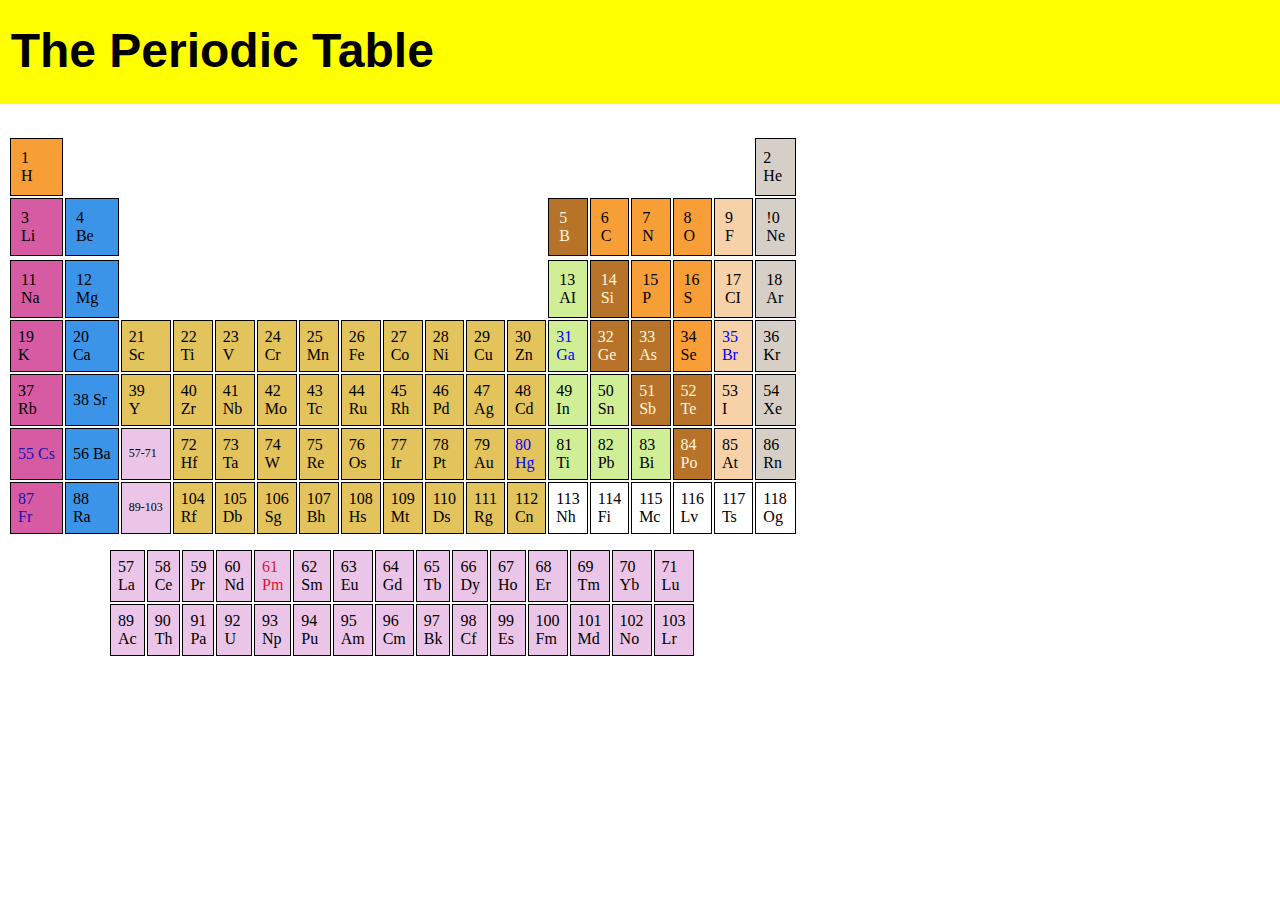
<file: 1project/Periodic Table.html>
<!DOCTYPE html>
<html lang="en">
  <head>
    <meta charset="UTF-8" />
    <meta name="viewport" content="width=device-width, initial-scale=1.0" />
    <title>Document</title>
  </head>

  <body>
    <div>
      <h1
        style="
          width: 100%;
          background-color: yellow;
          padding: 2%;
          padding-left: 1%;
          margin-left: -10px;
          margin-top: -10px;
          font-family: sans-serif;
          font-size: 300%;
        "
      >
        The Periodic Table
      </h1>
    </div>
    <table>
      <tr>
        <td
          style="
            border: 1px solid black;
            padding: 10px;
            background-color: #f89e37;
          "
        >
          1<br />H
        </td>
        <td></td>
        <td></td>
        <td></td>
        <td></td>
        <td></td>
        <td></td>
        <td></td>
        <td></td>
        <td></td>
        <td></td>
        <td></td>
        <td></td>
        <td></td>
        <td></td>
        <td></td>
        <td></td>
        <td
          style="
            border: 1px solid black;
            padding: 7px;
            background-color: #d6cfc8;
          "
        >
          2<br />He
        </td>
      </tr>
      <tr>
        <td
          style="
            border: 1px solid black;
            padding: 10px;
            background-color: #d34f9cee;
          "
        >
          3<br />Li
        </td>
        <td
          style="
            border: 1px solid black;
            padding: 10px;
            background-color: #3b94e7;
          "
        >
          4<br />Be
        </td>
        <td></td>
        <td></td>
        <td></td>
        <td></td>
        <td></td>
        <td></td>
        <td></td>
        <td></td>
        <td></td>
        <td></td>
        <td
          style="
            border: 1px solid black;
            padding: 10px;
            background-color: #b8732b;
            color: cornsilk;
          "
        >
          5<br />B
        </td>
        <td
          style="
            border: 1px solid black;
            padding: 10px;
            background-color: #f89e37;
          "
        >
          6<br />C
        </td>
        <td
          style="
            border: 1px solid black;
            padding: 10px;
            background-color: #f89e37;
          "
        >
          7<br />N
        </td>
        <td
          style="
            border: 1px solid black;
            padding: 10px;
            background-color: #f89e37;
          "
        >
          8<br />O
        </td>
        <td
          style="
            border: 1px solid black;
            padding: 10px;
            background-color: #f7d2a9;
          "
        >
          9<br />F
        </td>
        <td
          style="
            border: 1px solid black;
            padding: 10px;
            background-color: #d6cfc8;
          "
        >
          !0<br />Ne
        </td>
      </tr>
      <tr></tr>
      <tr>
        <td
          style="
            border: 1px solid black;
            padding: 10px;
            background-color: #d34f9cee;
          "
        >
          11<br />Na
        </td>
        <td
          style="
            border: 1px solid black;
            padding: 10px;
            background-color: #3b94e7;
          "
        >
          12<br />Mg
        </td>
        <td></td>
        <td></td>
        <td></td>
        <td></td>
        <td></td>
        <td></td>
        <td></td>
        <td></td>
        <td></td>
        <td></td>
        <td
          style="
            border: 1px solid black;
            padding: 10px;
            background-color: #cfee96;
          "
        >
          13<br />AI
        </td>
        <td
          style="
            border: 1px solid black;
            padding: 10px;
            background-color: #b8732b;
            color: cornsilk;
          "
        >
          14<br />Si
        </td>
        <td
          style="
            border: 1px solid black;
            padding: 10px;
            background-color: #f89e37;
          "
        >
          15<br />P
        </td>
        <td
          style="
            border: 1px solid black;
            padding: 10px;
            background-color: #f89e37;
          "
        >
          16<br />S
        </td>
        <td
          style="
            border: 1px solid black;
            padding: 10px;
            background-color: #f7d2a9;
          "
        >
          17<br />CI
        </td>
        <td
          style="
            border: 1px solid black;
            padding: 10px;
            background-color: #d6cfc8;
          "
        >
          18<br />Ar
        </td>
      </tr>
      <tr>
        <td
          style="
            border: 1px solid black;
            padding: 7px;
            background-color: #d34f9cee;
          "
        >
          19<br />K
        </td>
        <td
          style="
            border: 1px solid black;
            padding: 7px;
            background-color: #3b94e7;
          "
        >
          20<br />Ca
        </td>
        <td
          style="
            border: 1px solid black;
            padding: 7px;
            background-color: #e2c35c;
          "
        >
          21<br />Sc
        </td>
        <td
          style="
            border: 1px solid black;
            padding: 7px;
            background-color: #e2c35c;
          "
        >
          22<br />Ti
        </td>
        <td
          style="
            border: 1px solid black;
            padding: 7px;
            background-color: #e2c35c;
          "
        >
          23<br />V
        </td>
        <td
          style="
            border: 1px solid black;
            padding: 7px;
            background-color: #e2c35c;
          "
        >
          24<br />Cr
        </td>
        <td
          style="
            border: 1px solid black;
            padding: 7px;
            background-color: #e2c35c;
          "
        >
          25<br />Mn
        </td>
        <td
          style="
            border: 1px solid black;
            padding: 7px;
            background-color: #e2c35c;
          "
        >
          26<br />Fe
        </td>
        <td
          style="
            border: 1px solid black;
            padding: 7px;
            background-color: #e2c35c;
          "
        >
          27<br />Co
        </td>
        <td
          style="
            border: 1px solid black;
            padding: 7px;
            background-color: #e2c35c;
          "
        >
          28<br />Ni
        </td>
        <td
          style="
            border: 1px solid black;
            padding: 7px;
            background-color: #e2c35c;
          "
        >
          29<br />Cu
        </td>
        <td
          style="
            border: 1px solid black;
            padding: 7px;
            background-color: #e2c35c;
          "
        >
          30<br />Zn
        </td>
        <td
          style="
            border: 1px solid black;
            padding: 7px;
            background-color: #cfee96;
            color: blue;
          "
        >
          31<br />Ga
        </td>
        <td
          style="
            border: 1px solid black;
            padding: 7px;
            background-color: #b8732b;
            color: cornsilk;
          "
        >
          32<br />Ge
        </td>
        <td
          style="
            border: 1px solid black;
            padding: 7px;
            background-color: #b8732b;
            color: cornsilk;
          "
        >
          33<br />As
        </td>
        <td
          style="
            border: 1px solid black;
            padding: 7px;
            background-color: #f89e37;
          "
        >
          34<br />Se
        </td>
        <td
          style="
            border: 1px solid black;
            padding: 7px;
            background-color: #f7d2a9;
            color: blue;
          "
        >
          35<br />Br
        </td>
        <td
          style="
            border: 1px solid black;
            padding: 7px;
            background-color: #d6cfc8;
          "
        >
          36<br />Kr
        </td>
      </tr>
      <tr>
        <td
          style="
            border: 1px solid black;
            padding: 7px;
            background-color: #d34f9cee;
          "
        >
          37<br />Rb
        </td>
        <td
          style="
            border: 1px solid black;
            padding: 7px;
            background-color: #3b94e7;
          "
        >
          38 Sr
        </td>
        <td
          style="
            border: 1px solid black;
            padding: 7px;
            background-color: #e2c35c;
          "
        >
          39<br />Y
        </td>
        <td
          style="
            border: 1px solid black;
            padding: 7px;
            background-color: #e2c35c;
          "
        >
          40<br />Zr
        </td>
        <td
          style="
            border: 1px solid black;
            padding: 7px;
            background-color: #e2c35c;
          "
        >
          41<br />Nb
        </td>
        <td
          style="
            border: 1px solid black;
            padding: 7px;
            background-color: #e2c35c;
          "
        >
          42<br />Mo
        </td>
        <td
          style="
            border: 1px solid black;
            padding: 7px;
            background-color: #e2c35c;
          "
        >
          43<br />Tc
        </td>
        <td
          style="
            border: 1px solid black;
            padding: 7px;
            background-color: #e2c35c;
          "
        >
          44<br />Ru
        </td>
        <td
          style="
            border: 1px solid black;
            padding: 7px;
            background-color: #e2c35c;
          "
        >
          45<br />Rh
        </td>
        <td
          style="
            border: 1px solid black;
            padding: 7px;
            background-color: #e2c35c;
          "
        >
          46<br />Pd
        </td>
        <td
          style="
            border: 1px solid black;
            padding: 7px;
            background-color: #e2c35c;
          "
        >
          47<br />Ag
        </td>
        <td
          style="
            border: 1px solid black;
            padding: 7px;
            background-color: #e2c35c;
          "
        >
          48<br />Cd
        </td>
        <td
          style="
            border: 1px solid black;
            padding: 7px;
            background-color: #cfee96;
          "
        >
          49<br />In
        </td>
        <td
          style="
            border: 1px solid black;
            padding: 7px;
            background-color: #cfee96;
          "
        >
          50<br />Sn
        </td>
        <td
          style="
            border: 1px solid black;
            padding: 7px;
            background-color: #b8732b;
            color: cornsilk;
          "
        >
          51<br />Sb
        </td>
        <td
          style="
            border: 1px solid black;
            padding: 7px;
            background-color: #b8732b;
            color: cornsilk;
          "
        >
          52<br />Te
        </td>
        <td
          style="
            border: 1px solid black;
            padding: 7px;
            background-color: #f7d2a9;
          "
        >
          53<br />I
        </td>
        <td
          style="
            border: 1px solid black;
            padding: 7px;
            background-color: #d6cfc8;
          "
        >
          54<br />Xe
        </td>
      </tr>
      <tr>
        <td
          style="
            border: 1px solid black;
            padding: 7px;
            background-color: #d34f9cee;
            color: rgb(31, 16, 172);
          "
        >
          55 Cs
        </td>
        <td
          style="
            border: 1px solid black;
            padding: 7px;
            background-color: #3b94e7;
          "
        >
          56 Ba
        </td>
        <td
          style="
            border: 1px solid black;
            padding: 7px;
            background-color: #ebc5e7;
            font-size: 75%;
          "
        >
          57-71
        </td>
        <td
          style="
            border: 1px solid black;
            padding: 7px;
            background-color: #e2c35c;
          "
        >
          72<br />Hf
        </td>
        <td
          style="
            border: 1px solid black;
            padding: 7px;
            background-color: #e2c35c;
          "
        >
          73<br />Ta
        </td>
        <td
          style="
            border: 1px solid black;
            padding: 7px;
            background-color: #e2c35c;
          "
        >
          74<br />W
        </td>
        <td
          style="
            border: 1px solid black;
            padding: 7px;
            background-color: #e2c35c;
          "
        >
          75<br />Re
        </td>
        <td
          style="
            border: 1px solid black;
            padding: 7px;
            background-color: #e2c35c;
          "
        >
          76<br />Os
        </td>
        <td
          style="
            border: 1px solid black;
            padding: 7px;
            background-color: #e2c35c;
          "
        >
          77<br />Ir
        </td>
        <td
          style="
            border: 1px solid black;
            padding: 7px;
            background-color: #e2c35c;
          "
        >
          78<br />Pt
        </td>
        <td
          style="
            border: 1px solid black;
            padding: 7px;
            background-color: #e2c35c;
          "
        >
          79<br />Au
        </td>
        <td
          style="
            border: 1px solid black;
            padding: 7px;
            background-color: #e2c35c;
            color: blue;
          "
        >
          80<br />Hg
        </td>
        <td
          style="
            border: 1px solid black;
            padding: 7px;
            background-color: #cfee96;
          "
        >
          81<br />Ti
        </td>
        <td
          style="
            border: 1px solid black;
            padding: 7px;
            background-color: #cfee96;
          "
        >
          82<br />Pb
        </td>
        <td
          style="
            border: 1px solid black;
            padding: 7px;
            background-color: #cfee96;
          "
        >
          83<br />Bi
        </td>
        <td
          style="
            border: 1px solid black;
            padding: 7px;
            background-color: #b8732b;
            color: cornsilk;
          "
        >
          84<br />Po
        </td>
        <td
          style="
            border: 1px solid black;
            padding: 7px;
            background-color: #f7d2a9;
          "
        >
          85<br />At
        </td>
        <td
          style="
            border: 1px solid black;
            padding: 7px;
            background-color: #d6cfc8;
          "
        >
          86<br />Rn
        </td>
      </tr>
      <tr>
        <td
          style="
            border: 1px solid black;
            padding: 7px;
            background-color: #d34f9cee;
            color: rgb(31, 16, 172);
          "
        >
          87<br />Fr
        </td>
        <td
          style="
            border: 1px solid black;
            padding: 7px;
            background-color: #3b94e7;
          "
        >
          88<br />Ra
        </td>
        <td
          style="
            border: 1px solid black;
            padding: 7px;
            background-color: #ebc5e7;
            font-size: 75%;
          "
        >
          89-103
        </td>
        <td
          style="
            border: 1px solid black;
            padding: 7px;
            background-color: #e2c35c;
          "
        >
          104<br />Rf
        </td>
        <td
          style="
            border: 1px solid black;
            padding: 7px;
            background-color: #e2c35c;
          "
        >
          105<br />Db
        </td>
        <td
          style="
            border: 1px solid black;
            padding: 7px;
            background-color: #e2c35c;
          "
        >
          106<br />Sg
        </td>
        <td
          style="
            border: 1px solid black;
            padding: 7px;
            background-color: #e2c35c;
          "
        >
          107<br />Bh
        </td>

        <td
          style="
            border: 1px solid black;
            padding: 7px;
            background-color: #e2c35c;
          "
        >
          108<br />Hs
        </td>
        <td
          style="
            border: 1px solid black;
            padding: 7px;
            background-color: #e2c35c;
          "
        >
          109<br />Mt
        </td>
        <td
          style="
            border: 1px solid black;
            padding: 7px;
            background-color: #e2c35c;
          "
        >
          110<br />Ds
        </td>
        <td
          style="
            border: 1px solid black;
            padding: 7px;
            background-color: #e2c35c;
          "
        >
          111<br />Rg
        </td>
        <td
          style="
            border: 1px solid black;
            padding: 7px;
            background-color: #e2c35c;
          "
        >
          112<br />Cn
        </td>
        <td style="border: 1px solid black; padding: 7px;">113<br />Nh</td>
        <td style="border: 1px solid black; padding: 7px;">114<br />Fi</td>
        <td style="border: 1px solid black; padding: 7px;">115<br />Mc</td>
        <td style="border: 1px solid black; padding: 7px;">116<br />Lv</td>
        <td style="border: 1px solid black; padding: 7px;">117<br />Ts</td>
        <td style="border: 1px solid black; padding: 7px;">118<br />Og</td>
      </tr>
    </table>
    <table style="margin-top: 1%; margin-left: 100px;">
      <tr>
        <td
          style="
            border: 1px solid black;
            padding: 7px;
            background-color: #ebc5e7;
          "
        >
          57<br />La
        </td>
        <td
          style="
            border: 1px solid black;
            padding: 7px;
            background-color: #ebc5e7;
          "
        >
          58<br />Ce
        </td>

        <td
          style="
            border: 1px solid black;
            padding: 7px;
            background-color: #ebc5e7;
          "
        >
          59<br />Pr
        </td>
        <td
          style="
            border: 1px solid black;
            padding: 7px;
            background-color: #ebc5e7;
          "
        >
          60<br />Nd
        </td>
        <td
          style="
            border: 1px solid black;
            padding: 7px;
            background-color: #ebc5e7;
            color: crimson;
          "
        >
          61<br />Pm
        </td>
        <td
          style="
            border: 1px solid black;
            padding: 7px;
            background-color: #ebc5e7;
          "
        >
          62<br />Sm
        </td>
        <td
          style="
            border: 1px solid black;
            padding: 7px;
            background-color: #ebc5e7;
          "
        >
          63<br />Eu
        </td>
        <td
          style="
            border: 1px solid black;
            padding: 7px;
            background-color: #ebc5e7;
          "
        >
          64<br />Gd
        </td>
        <td
          style="
            border: 1px solid black;
            padding: 7px;
            background-color: #ebc5e7;
          "
        >
          65<br />Tb
        </td>
        <td
          style="
            border: 1px solid black;
            padding: 7px;
            background-color: #ebc5e7;
          "
        >
          66<br />Dy
        </td>

        <td
          style="
            border: 1px solid black;
            padding: 7px;
            background-color: #ebc5e7;
          "
        >
          67<br />Ho
        </td>
        <td
          style="
            border: 1px solid black;
            padding: 7px;
            background-color: #ebc5e7;
          "
        >
          68<br />Er
        </td>
        <td
          style="
            border: 1px solid black;
            padding: 7px;
            background-color: #ebc5e7;
          "
        >
          69<br />Tm
        </td>
        <td
          style="
            border: 1px solid black;
            padding: 7px;
            background-color: #ebc5e7;
          "
        >
          70<br />Yb
        </td>
        <td
          style="
            border: 1px solid black;
            padding: 7px;
            background-color: #ebc5e7;
          "
        >
          71<br />Lu
        </td>
      </tr>

      <tr>
        <td
          style="
            border: 1px solid black;
            padding: 7px;
            background-color: #ebc5e7;
          "
        >
          89<br />Ac
        </td>
        <td
          style="
            border: 1px solid black;
            padding: 7px;
            background-color: #ebc5e7;
          "
        >
          90<br />Th
        </td>
        <td
          style="
            border: 1px solid black;
            padding: 7px;
            background-color: #ebc5e7;
          "
        >
          91<br />Pa
        </td>
        <td
          style="
            border: 1px solid black;
            padding: 7px;
            background-color: #ebc5e7;
          "
        >
          92<br />U
        </td>
        <td
          style="
            border: 1px solid black;
            padding: 7px;
            background-color: #ebc5e7;
          "
        >
          93<br />Np
        </td>
        <td
          style="
            border: 1px solid black;
            padding: 7px;
            background-color: #ebc5e7;
          "
        >
          94<br />Pu
        </td>
        <td
          style="
            border: 1px solid black;
            padding: 7px;
            background-color: #ebc5e7;
          "
        >
          95<br />Am
        </td>
        <td
          style="
            border: 1px solid black;
            padding: 7px;
            background-color: #ebc5e7;
          "
        >
          96<br />Cm
        </td>
        <td
          style="
            border: 1px solid black;
            padding: 7px;
            background-color: #ebc5e7;
          "
        >
          97<br />Bk
        </td>
        <td
          style="
            border: 1px solid black;
            padding: 7px;
            background-color: #ebc5e7;
          "
        >
          98<br />Cf
        </td>

        <td
          style="
            border: 1px solid black;
            padding: 7px;
            background-color: #ebc5e7;
          "
        >
          99<br />Es
        </td>
        <td
          style="
            border: 1px solid black;
            padding: 7px;
            background-color: #ebc5e7;
          "
        >
          100<br />Fm
        </td>
        <td
          style="
            border: 1px solid black;
            padding: 7px;
            background-color: #ebc5e7;
          "
        >
          101<br />Md
        </td>
        <td
          style="
            border: 1px solid black;
            padding: 7px;
            background-color: #ebc5e7;
          "
        >
          102<br />No
        </td>
        <td
          style="
            border: 1px solid black;
            padding: 7px;
            background-color: #ebc5e7;
          "
        >
          103<br />Lr
        </td>
      </tr>
    </table>
  </body>
</html>
</file>
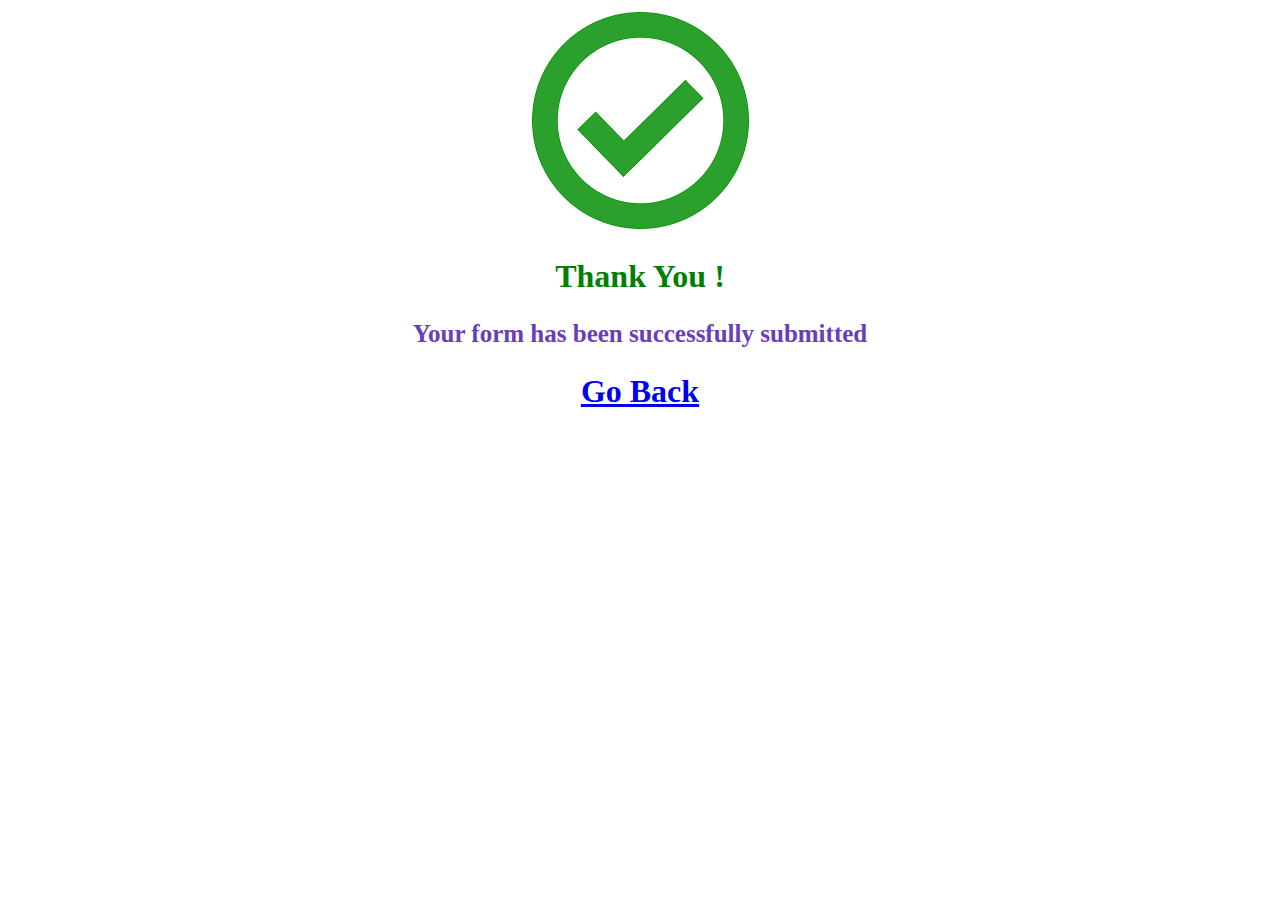
<file: 2project/piaic saylani form/public/done.html>
<!DOCTYPE html>
<html lang="en">
  <head>
    <meta charset="UTF-8" />
    <meta name="viewport" content="width=device-width, initial-scale=1.0" />
    <title>Submitted</title>
  </head>
  <body>
    <div align="center">
      <img src="images.png" />
      <h1 style="color: green;">Thank You !</h1>
      <p style="font-size: 25px; color: rgb(105, 62, 185); font-weight: 600;">
        Your form has been successfully submitted
      </p>
      <a href="index.html"><h1>Go Back</h1></a>
    </div>
  </body>
</html>
</file>
